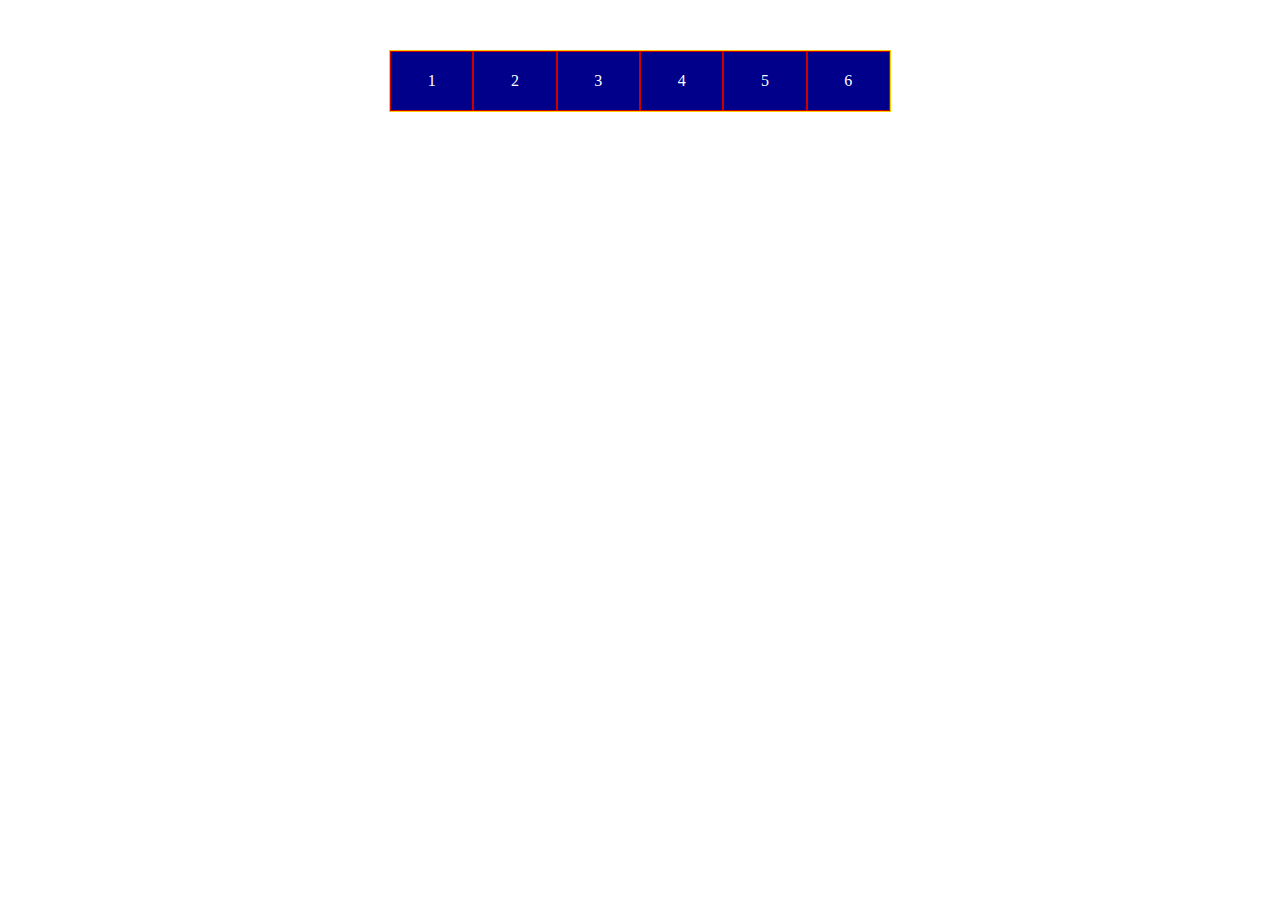
<file: flexbox_study/index.html>
<!DOCTYPE html>
<html lang="ja">
<head>
    <meta charset="UTF-8">
    <meta http-equiv="X-UA-Compatible" content="IE=edge">
    <meta name="viewport" content="width=device-width, initial-scale=1.0">
    <link rel="stylesheet" href="./css/styles.css">
    <title>フレックスボックス</title>
</head>
<body>
    <ul>
        <li class="one">1</li>
        <li>2</li>
        <li>3</li>
        <li>4</li>
        <li>5</li>
        <li>6</li>
             
    </ul>
</body>
</html>
</file>
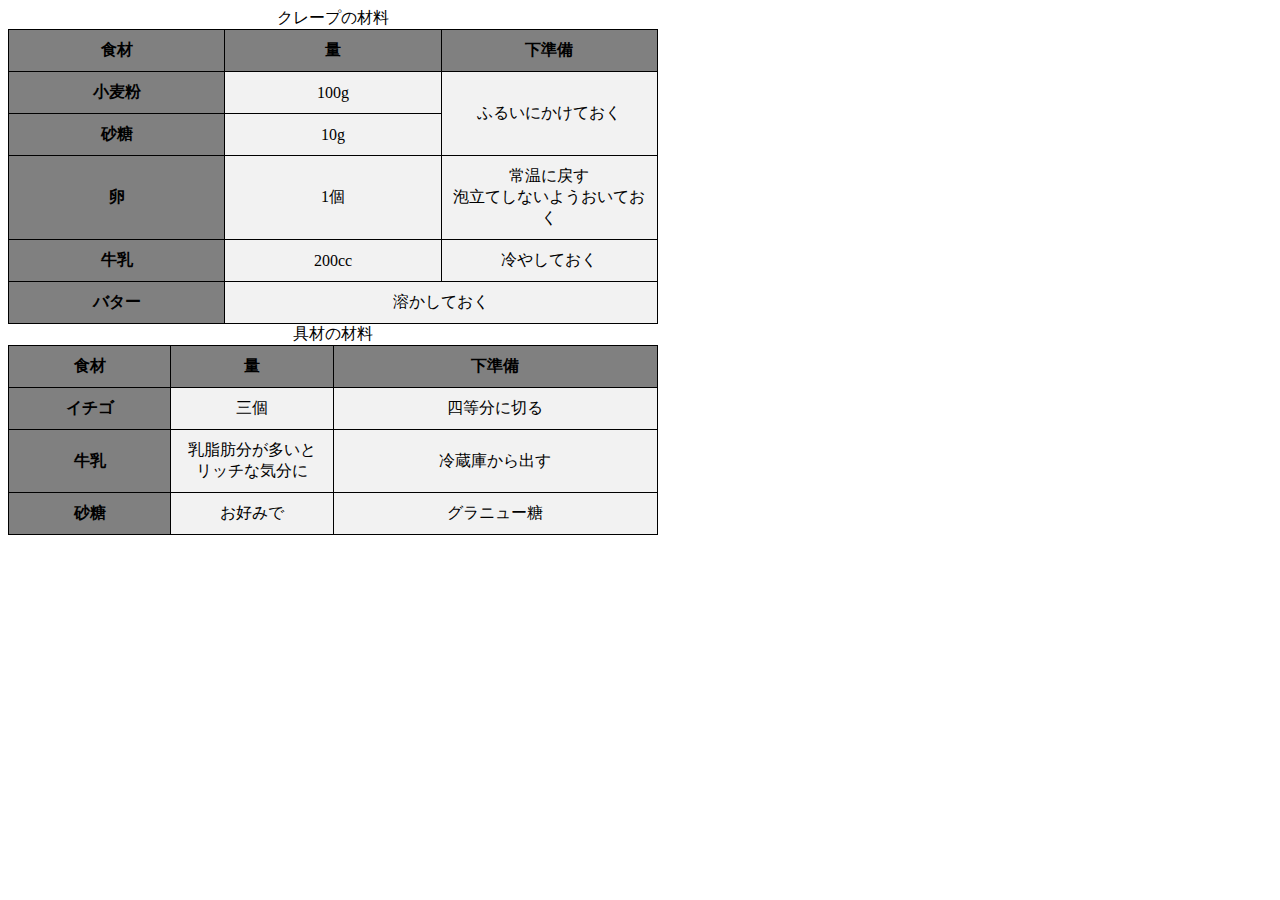
<file: table_study/index.html>
<!DOCTYPE html>
<html lang="ja">

<head>
    <meta charset="UTF-8">
    <meta http-equiv="X-UA-Compatible" content="IE=edge">
    <meta name="viewport" content="width=device-width, initial-scale=1.0">
    <title>Document</title>
    <link rel="stylesheet" href="index.css">
</head>

<body>
    <table>
        <caption>クレープの材料</caption>
        <colgroup>
            <col span="3" style="width: 25%;">
            <col>
        </colgroup>
        <tr>
            <th>食材</th>
            <th>量</th>
            <th>下準備</th>
        </tr>
        <tr>
            <th>小麦粉</th>
            <td>100g</td>
            <td rowspan="2">ふるいにかけておく</td>
        </tr>
        <tr>
            <th>砂糖</th>
            <td>10g</td>
           
        </tr>
        <tr>
            <th>卵</th>
            <td>1個</td>
            <td>常温に戻す<br>泡立てしないようおいておく</td>
        </tr>
        <tr>
            <th>牛乳</th>
            <td>200cc</td>
            <td>冷やしておく</td>
        </tr>
        <tr>
            <th>バター</th>
            <td colspan="2">溶かしておく</td>
        </tr>
    </table>
    <table>
        <caption>具材の材料</caption>
        <colgroup>
            <col span="2" style="width: 25%;">
            <col>
        </colgroup>
        <tr>
            <th>食材</th>
            <th>量</th>
            <th>下準備</th>
        </tr>
        <tr>
            <th>イチゴ</th>
            <td>三個</td>
            <td>四等分に切る</td>
        </tr>
        <tr>
            <th>牛乳</th>
            <td>乳脂肪分が多いとリッチな気分に</td>
            <td>冷蔵庫から出す</td>
        </tr>
        <tr>
            <th>砂糖</th>
            <td>お好みで</td>
            <td>グラニュー糖</td>
        </tr>
    </table>
</body>

</html>
</file>
<file: flexbox_study/css/styles.css>
body{
    background-color: #0000;

}



.icon::before {
    content: url("画像のURL");
    display:inline-block;
    margin-right: 5px;
    vertical-align: middle;
}


.icon::before{
    content:'';
    display: inline-block;
    width: 18px;
    height: 15px;
    margin-right: 5px;
    background: url("画像のURL");
    background-size:contain;
    vertical-align: middle;
}


ul{
   
    width: 500px;
    margin:50px auto;
    padding: 0;
    background-color: #ffff;
    border: 1px solid #FFcc00;
    display: flex;
   
     
}

li{
    box-sizing: border-box;
    border: 1px solid #CC0000;
    background-color: darkblue;
    color: #ffff;
    text-align: center;
    list-style: none;
    padding: 20px 0; 
    flex-grow: 1; 
}

.one{
    flex-shrink: 3;
}
</file>
<file: table_study/index.css>
@charset "utf-8";

table{
    width:650px;
    border: solid 1px #000;
    border-collapse: collapse;
    background-color: #f2f2f2;
    
}
th,td{
    border: solid 1px #000;
    padding: 10px;
    text-align: center;
    vertical-align: middle;
   
}

th{
    background-color: gray;
}
</file>
